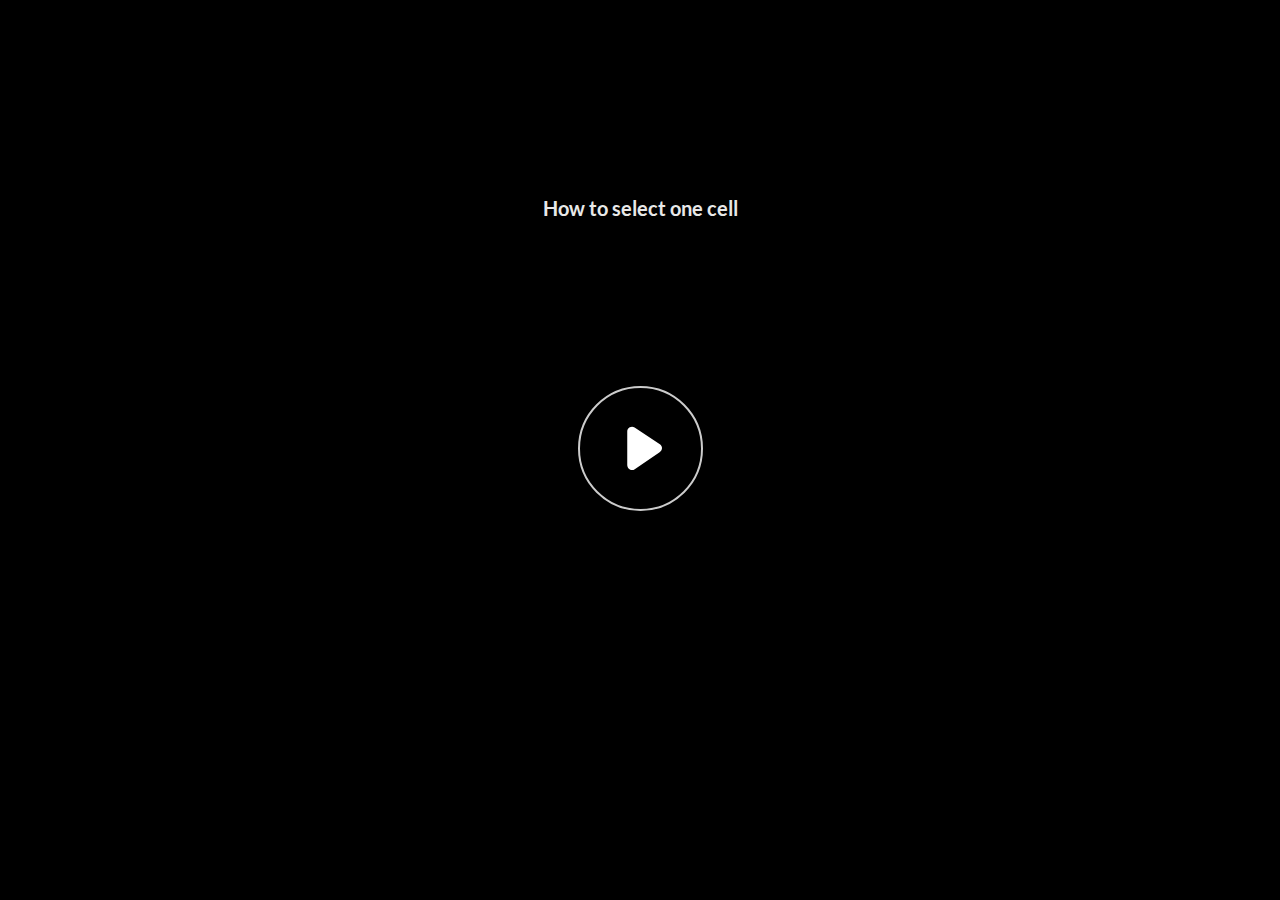
<file: index.html>
﻿<!doctype html>
<html lang="en-US">
<head>
  <meta charset="utf-8">
  <!-- Created using Storyline 360 - http://www.articulate.com  -->
  <!-- version: 3.87.32265.0 -->
  <title>How to select one cell</title>
  <meta http-equiv="x-ua-compatible" content="IE=edge"/>
  <meta name="viewport" content="width=device-width,initial-scale=1,user-scalable=no,shrink-to-fit=no,minimal-ui"/>
  <meta name="apple-mobile-web-app-capable" content="yes"/>
  <style>
    html, body { height: 100%; padding: 0; margin: 0 }
    #app { height: 100%; width: 100%; }
  </style>

  <script>
    window.DS = {};
    window.globals = {
      DATA_PATH_BASE: '',
      HAS_FRAME: true,
      HAS_SLIDE: true,

      lmsPresent: false,
      tinCanPresent: false,
      cmi5Present: false,
      aoSupport: false,
      scale: 'noscale',
      captureRc: false,
      browserSize: 'optimal',
      bgColor: '#FFFFFF',
      features: 'DropInBase,DropInInteractions,DropInMisc,DropInVectors,DropInVideo,LayerPresentAsDialog,MultipleQuizTracking,UpdatedThemeEditor',
      themeName: 'unified',
      preloaderColor: '#8C8C8C',
      suppressAnalytics: false,
      productChannel: 'stable',
      publishSource: 'storyline',
      aid: 'aid|25936eba-ed24-4815-b643-89213b38ebf5',
      cid: '5ba055ab-529f-45ff-bddc-a7eb10b05d8c',
      playerVersion: '3.87.32265.0',
      publishTimestamp: '2024-07-24T11:19:33.7947548Z',
      maxIosVideoElements: 10,
      connectionSettings: { message: 'You%20are%20offline.%20Trying%20to%20reconnect...', useDarkTheme: true, mode: 'disabled' },
      hasFeature: function(feature) {
        return this.features.split(',').includes(feature);
      },
      
      parseParams: function(qs) {
        if (window.globals.parsedParams != null) {
          return window.globals.parsedParams;
        }
        qs = (qs || window.location.search.substr(1)).split('+').join(' ');
        var params = {},
            tokens,
            re = /[?&]?([^=]+)=([^&]*)/g;

        while (tokens = re.exec(qs)) {
          params[decodeURIComponent(tokens[1]).trim()] =
            decodeURIComponent(tokens[2]).trim();
        }
        window.globals.parsedParams = params;
        return params;
      }

    };
  </script>
  <script>
    var isIe11 = ('ActiveXObject' in window || window.MSBlobBuilder != null)
      && window.msCrypto != null && !window.ActiveXObject;
    if (isIe11) {
      window.globals.unsupportedBrowser = true;
      document.write(atob('[base64]'));
    }
  </script>

  <script>
    if (window.globals.hasFeature('MultiLanguageSupport')) {
      
      
    }
  </script>

  
  <script>window.THREE = { };</script>
  
</head>
<body style="background: #FFFFFF" class="cs-HTML theme-unified">
  <!-- 360 -->
  <script>!function(){var e,i=/iPhone/i,o=/iPod/i,n=/iPad/i,t=/\biOS-universal(?:.+)Mac\b/i,r=/\bAndroid(?:.+)Mobile\b/i,a=/Android/i,d=/(?:SD4930UR|\bSilk(?:.+)Mobile\b)/i,p=/Silk/i,l=/Windows Phone/i,u=/\bWindows(?:.+)ARM\b/i,b=/BlackBerry/i,s=/BB10/i,c=/Opera Mini/i,f=/\b(CriOS|Chrome)(?:.+)Mobile/i,h=/Mobile(?:.+)Firefox\b/i,v=function(e){return void 0!==e&&"MacIntel"===e.platform&&"number"==typeof e.maxTouchPoints&&e.maxTouchPoints>1&&"undefined"==typeof MSStream};e=function(e){var m={userAgent:"",platform:"",maxTouchPoints:0};e||"undefined"==typeof navigator?"string"==typeof e?m.userAgent=e:e&&e.userAgent&&(m={userAgent:e.userAgent,platform:e.platform,maxTouchPoints:e.maxTouchPoints||0}):m={userAgent:navigator.userAgent,platform:navigator.platform,maxTouchPoints:navigator.maxTouchPoints||0};var g=m.userAgent,y=g.split("[FBAN");void 0!==y[1]&&(g=y[0]),void 0!==(y=g.split("Twitter"))[1]&&(g=y[0]);var A=function(e){return function(i){return i.test(e)}}(g),w={apple:{phone:A(i)&&!A(l),ipod:A(o),tablet:!A(i)&&(A(n)||v(m))&&!A(l),universal:A(t),device:(A(i)||A(o)||A(n)||A(t)||v(m))&&!A(l)},amazon:{phone:A(d),tablet:!A(d)&&A(p),device:A(d)||A(p)},android:{phone:!A(l)&&A(d)||!A(l)&&A(r),tablet:!A(l)&&!A(d)&&!A(r)&&(A(p)||A(a)),device:!A(l)&&(A(d)||A(p)||A(r)||A(a))||A(/\bokhttp\b/i)},windows:{phone:A(l),tablet:A(u),device:A(l)||A(u)},other:{blackberry:A(b),blackberry10:A(s),opera:A(c),firefox:A(h),chrome:A(f),device:A(b)||A(s)||A(c)||A(h)||A(f)},any:!1,phone:!1,tablet:!1};return w.any=w.apple.device||w.android.device||w.windows.device||w.other.device,w.phone=w.apple.phone||w.android.phone||w.windows.phone,w.tablet=w.apple.tablet||w.android.tablet||w.windows.tablet,w}(),"object"==typeof exports&&"undefined"!=typeof module?module.exports=e:"function"==typeof define&&define.amd?define((function(){return e})):this.isMobile=e}();
    window.isMobile.apple.tablet = window.isMobile.apple.tablet ||
      (navigator.platform === 'MacIntel' && navigator.maxTouchPoints > 1);
    window.isMobile.apple.device = window.isMobile.apple.device || window.isMobile.apple.tablet;
    window.isMobile.tablet = window.isMobile.tablet || window.isMobile.apple.tablet;
    window.isMobile.any = window.isMobile.any || window.isMobile.apple.tablet;
  </script>

  <div id="focus-sink" tabindex="-1"></div>

  <div id="preso"></div>
  <script>
    (function() {

      var classTypes = [ 'desktop', 'mobile', 'phone', 'tablet' ];

      var addDeviceClasses = function(prefix, testObj) {
        var curr, i;
        for (i = 0; i < classTypes.length; i++) {
          curr = classTypes[i];
          if (testObj[curr]) {
            document.body.classList.add(prefix + curr);
          }
        }
      };

      var params = window.globals.parseParams(),
          isDevicePreview = params.devicepreview === '1',
          isPhoneOverride = params.deviceType === 'phone' || (isDevicePreview && params.phone == '1'),
          isTabletOverride = (params.deviceType === 'tablet' || isDevicePreview) && !isPhoneOverride,
          isMobileOverride = isPhoneOverride || isTabletOverride;

      var deviceView = {
        desktop: !window.isMobile.any && !isMobileOverride,
        mobile: window.isMobile.any || isMobileOverride,
        phone: isPhoneOverride || (window.isMobile.phone && !isTabletOverride),
        tablet: isTabletOverride || window.isMobile.tablet
      };

      window.globals.deviceView = deviceView;
      window.isMobile.desktop = !window.isMobile.any;
      window.isMobile.mobile = window.isMobile.any;

      addDeviceClasses('view-', deviceView);

    })();
  </script>
  
  <script src='story_content/triggers.js' type=text/javascript></script>
<script src='story_content/user.js' type=text/javascript></script>
  <div class="slide-loader"></div>

  <script>
    var doc = document, loader = doc.body.querySelector('.slide-loader'); [ 1, 2, 3 ].forEach(function(n) { var d = doc.createElement('div'); d.style.backgroundColor = window.globals.preloaderColor; d.classList.add('mobile-loader-dot'); d.classList.add('dot' + n); loader.appendChild(d); });
  </script>

  <div class="mobile-load-title-overlay" style="display: none">
    <div class="mobile-load-title">How to select one cell</div>
  </div>

  <div class="mobile-chrome-warning"></div>

  
<style>
  .warn-connection-dialog {
    display: none;
    background: transparent;
    pointer-events: all;
    position: fixed;
    left: 0;
    top: 0;
    width: 100%;
    height: 100%;
    z-index: 999;
  }

  .warn-connection-content {
    pointer-events: all;
    border-radius: 4px;
    background: white;
    border: 1px solid #E7E7E7;
    color: #333333;
    box-shadow: 0 2px 4px rgba(0, 0, 0, 0.25);
    transition: all 150ms ease-out;
    position: absolute;
    white-space: nowrap;
  }

  .view-phone.is-landscape .warn-connection-content {
    left: 23px;
    bottom: 23px;
  }

  .view-tablet.is-landscape .warn-connection-content {
    left: 50%;
    top: 20px;
    transform: translateX(-50%);
  }

  .view-mobile.is-portrait .warn-connection-content {
    transform: translate(-50%, calc(-100% - 15px));
  }

  .warn-connection-content p {
    display: inline-block;
    margin: 0 8px 0 0;
    line-height: 33px;
    font-size: 11px;
  }

  .warn-connection-content svg {
    position: relative;
    vertical-align: middle;
    margin: 0 2px 2px 8px;
  }

  .view-desktop .warn-connection-content {
    left: 1.5em;
    bottom: 1.5em;
  }

  .view-desktop .warn-connection-content p {
    font-size: 1.1em;
  }

  .is-offline .warn-connection-dialog {
    display: block;
  }

  .is-offline .cs-panel * {
    pointer-events: none !important;
  }

  .is-offline .cs-panel {
    pointer-events: all !important;
  }

  .is-offline #nav-controls * {
    pointer-events: none !important;
  }

  .is-offline #nav-controls {
    pointer-events: all !important;
  }
</style>

<div class="warn-connection-dialog" role="alertdialog" aria-modal="true" tabindex="0" aria-labelledby="warn-connection-message">
  <div class="warn-connection-content">
    <svg width="17" height="15" viewBox="0 0 17 15" xmlns="http://www.w3.org/2000/svg">
      <path fill="#8F0000" stroke="white" d="M16.07,12.98 L15.88,12.23 L9.51,1.21 C8.97,0.26,7.6,0.26,7.06,1.21 L0.69,12.23 C0.15,13.16,0.81,14.36,1.91,14.36 H14.65 C15.47,14.36,16.05,13.7,16.07,12.98 Z"/>
      <path fill="white" stroke="white" d="M8.58,5.5 C8.35,5.28,8.5,5.35,8.21,5.32 C8.09,5.35,7.97,5.49,7.96,5.67 C7.97,5.79,7.98,5.92,7.98,6.04 L7.98,6.04 C7.99,6.17,8,6.31,8.01,6.43 L8.01,6.44 C8.03,6.92,8.06,7.41,8.09,7.9 L8.09,7.9 C8.12,8.39,8.14,8.88,8.17,9.37 C8.17,9.39,8.18,9.42,8.2,9.44 C8.23,9.46,8.25,9.47,8.28,9.47 C8.31,9.47,8.34,9.46,8.35,9.44 C8.37,9.43,8.38,9.4,8.39,9.35 L8.39,9.34 C8.39,9.24,8.4,9.15,8.4,9.05 L8.4,9.05 C8.41,8.96,8.41,8.86,8.42,8.75 C8.43,8.44,8.45,8.12,8.47,7.81 L8.47,7.81 C8.49,7.49,8.51,7.18,8.53,6.87 C8.55,6.46,8.56,6.05,8.59,5.64 L8.6,5.62 C8.6,5.57,8.59,5.53,8.58,5.5 L8.21,5.32 Z"/>
      <circle fill="white" stroke="white" cx="8.3" cy="11.35" r="0.3"/>
    </svg>
    <p id="warn-connection-message">You are offline. Trying to reconnect...</p>
  </div>
</div>

<script>
  (function() {
    window.DS.connection = {
      warningShown: false,
      assets: {},
      loadingAssetGroup: false,
      retryDelay: 500
    };

    var connectionSettings = window.globals.connectionSettings || {};

    var useConnectionMessages = window.AbortController != null &&
      window.location.protocol != 'file:' &&
      connectionSettings.mode === 'normal';

    window.DS.connection.useConnectionMessages = useConnectionMessages;

    var assetCount = 0;
    var checkLoadedId;


    if (useConnectionMessages && connectionSettings != null) {
      var contentEl = document.querySelector('.warn-connection-content');
      var messageEl = contentEl.querySelector('p');

      if (connectionSettings.useDarkTheme) {
        contentEl.style.borderColor = '#BABBBA';
        contentEl.style.backgroundColor = '#282828';
        contentEl.style.color = '#FFFFFF';
      }

      if (connectionSettings.message != null) {
        messageEl.textContent = window.decodeURIComponent(connectionSettings.message);
      }
    }

    function checkAssetsReady() {
      for (var i in DS.connection.assets) {
        if (!DS.connection.assets[i].success) {
          return false;
        }
      }
      return true;
    }

    function stopAssetGroup() {
      if (!useConnectionMessages) { return; }

      assetCount = 0;

      DS.connection.oldAssetGroup = DS.connection.assets;
      DS.connection.assets = {};
      DS.connection.loadingAssetGroup = false;
      clearInterval(checkLoadedId);
    }

    function startAssetGroup() {
      if (!useConnectionMessages) { return; }
      var ticks = 0;
      clearInterval(checkLoadedId);
      checkLoadedId = setInterval(function() {
        var loaded = 0;
        if (assetCount === 0 && loaded === 0) {
          clearInterval(checkLoadedId);
          return;
        }

        for (var i in DS.connection.assets) {
          if (DS.connection.assets[i].success) {
            loaded++;
          }
        }

        if (assetCount === loaded && checkAssetsReady()) {
          for (var i in DS.connection.assets) {
            if (DS.connection.assets[i].action) {
              DS.connection.assets[i].action();
            }
          }
          hideWarning();
          stopAssetGroup();
        }
      }, 100)
    }

    function requiredAsset(url, action, retry, type) {
      if (!useConnectionMessages) { return; }
      if (DS.connection.assets[url]) { return; }

      DS.connection.assets[url] = {
        success: false, action: action, retry: retry, type: type
      };
      assetCount = Object.keys(DS.connection.assets).length;
      if (!DS.connection.loadingAssetGroup) {
        startAssetGroup();
      }
      DS.connection.loadingAssetGroup = true;
    }

    function assetLoaded(url) {
      if (!useConnectionMessages) { return; }
      if (DS.connection.assets[url]) {
        DS.connection.assets[url].success = true;
      }
    }

    function assetFailed(url) {
      if (!useConnectionMessages) { return; }
      if (!DS.connection.assets[url]) {
        if (/\.js$/.test(url) && url.indexOf('transcripts') === -1) {
          setTimeout(function() {
            if (DS.connection.lastSlideLoaded != null) {
              DS.connection.lastSlideLoaded();
            }
          }, DS.connection.retryDelay);
        }
        return;
      }
      if (!DS.connection.warningShown) { showWarning(); }
      if (DS.connection.assets[url].retry) {
        setTimeout(function() {
          if (!DS.connection.assets[url].success) {
            DS.connection.assets[url].retry()
          }
        }, DS.connection.retryDelay);
      }
    }

    function hideWarning() {
      document.body.classList.remove('is-offline');
      DS.connection.warningShown = false;
      enableKeys();
    }
    DS.connection.hideWarning = hideWarning

    function showWarning(btn) {
      document.body.classList.add('is-offline')
      DS.connection.warningShown = true;
      updateWarningPosition();
      disableKeys();
    }

    function updateWarningPosition() {
      if (!DS.connection.warningShown) {
        return;
      }

      var isPortrait = document.body.classList.contains('is-portrait');
      var isMobile = document.body.classList.contains('view-mobile');
      var warningEl = document.querySelector('.warn-connection-content');

      if (isPortrait && isMobile) {
        var slide = document.querySelector('.primary-slide');
        var slideRect = slide != null
          ? slide.getBoundingClientRect()
          : { top: window.innerHeight, left: 0, width: window.innerWidth };

        warningEl.style.top = `${slideRect.top}px`
        warningEl.style.left = `${slideRect.left + slideRect.width / 2}px`
      } else {
        warningEl.style.top = null;
        warningEl.style.left = null;
      }

      window.requestAnimationFrame(updateWarningPosition);
    }

    function onDisableKeyDown(e) {
      e.preventDefault();
      e.stopImmediatePropagation();
    }

    function onDisableKeyUp(e) {
      e.preventDefault();
      e.stopImmediatePropagation();
    }

    var accStyle = document.createElement('style');
    var warnDialogEl = document.querySelector('.warn-connection-dialog');

    function disableKeys() {
      if (DS.views && DS.views.nsStack && DS.views.nsStack.length === 1) {
        DS.views.nsStack[0].tabReachable = false
        DS.views.nsStack[0].updateTabIndex(true, true);
      }

      accStyle.innerHTML = '.acc-shadow-dom { display: none; }';
      document.body.appendChild(accStyle);

      warnDialogEl.parentNode.append(warnDialogEl);
      warnDialogEl.focus();
    }

    function enableKeys() {
      accStyle.remove();
      if (DS.views && DS.views.nsStack && DS.views.nsStack.length === 1 && DS.views.nsStack[0].name === '_frame') {
        DS.views.nsStack[0].tabReachable = true;
        DS.views.nsStack[0].updateTabIndex();
      }
    }

    // these will all be noops if the feature flag isn't set in
    // the data and `window.globals.features`
    DS.connection.requiredAsset = requiredAsset;
    DS.connection.assetLoaded = assetLoaded;
    DS.connection.assetFailed = assetFailed;
    DS.connection.stopAssetGroup = stopAssetGroup;
    DS.connection.startAssetGroup = startAssetGroup;
  })();
</script>


  <script>
    
    if (window.autoSpider && window.vInterfaceObject) {
      document.querySelector('.mobile-load-title-overlay').style.display = 'none';
    }
  </script>

  

  <link rel="stylesheet" href="html5/data/css/output.min.css" data-noprefix/>
</body>
<script src="html5/lib/scripts/bootstrapper.min.js"></script>
</html>
</file>
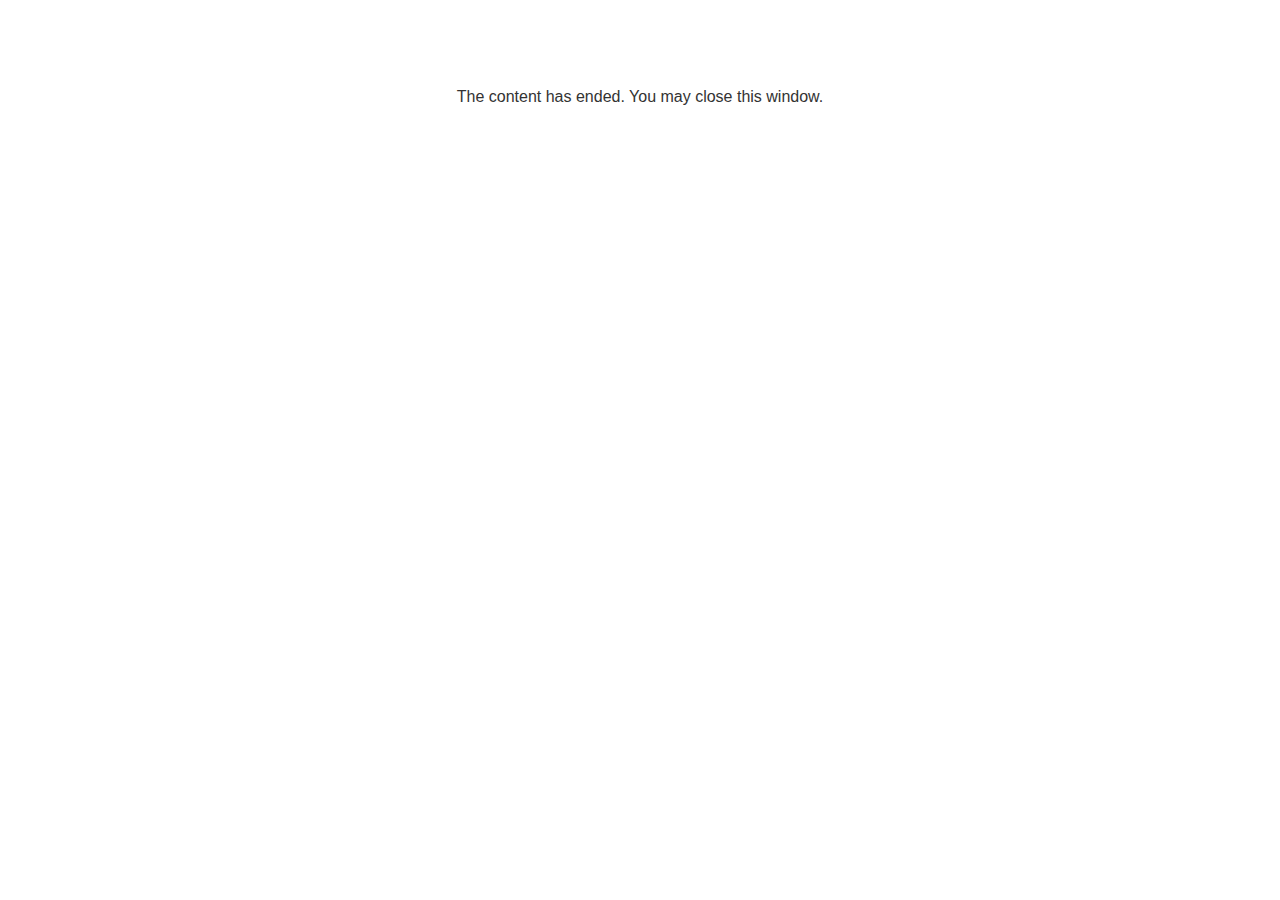
<file: lms/goodbye.html>
<!doctype html>
<html>
<body style="background-color: #ffffff;">

<p role="alert" style="color: #333333;font-family: Lato, articulate, tahoma, arial;font-size: medium;text-align: center;">
<br><br><br><br>
The content has ended. You may close this window.
</p>

</body>
</html>
</file>
